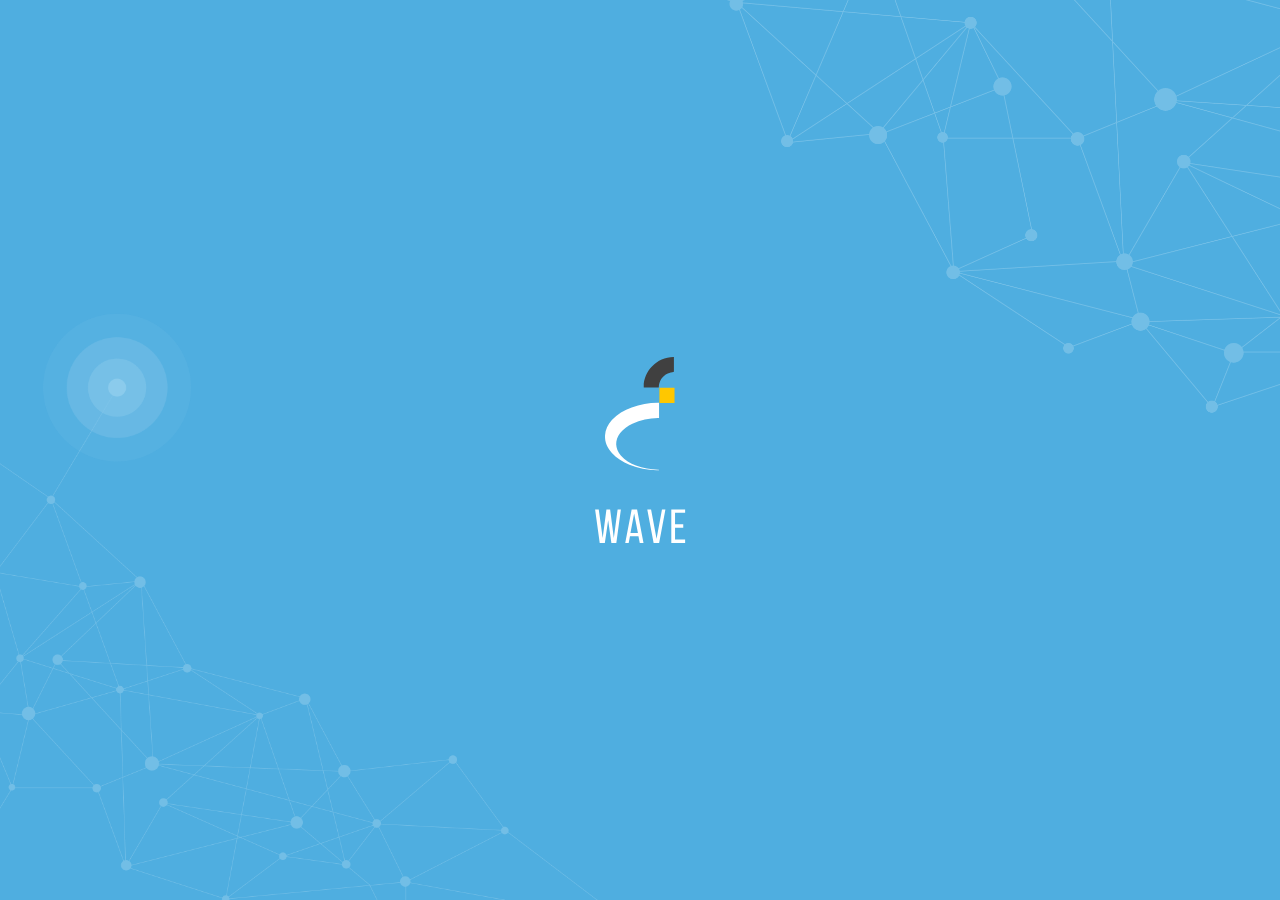
<file: pcApp_index.html>
<!DOCTYPE html>
<html>
    <head>


<!--
    LNT:  To debug using the js console, un-comment the line below
    and go to the following webpage to see the output: 
    http://jsconsole.com/?%3Alisten%20nxty_lnt 
-->

<!--
    <script src="http://jsconsole.com/remote.js?nxty_lnt"></script>
-->

<!--
    <script src="http://jsconsole.com/remote.js?nxty_owen"></script>
-->
        
        <title>Cel-Fi Wave</title>
        
        <meta name="viewport" content="width=device-width, initial-scale=1.0, maximum-scale=1.0, user-scalable=0" />
        
        
        <meta name = "format-detection" content = "telephone=no">
        <meta http-equiv="Content-Type" content="text/html;charset=utf-8" />
        <!-- <link rel="stylesheet" type="text/css" href="css/index.css"/> -->
        <link rel="stylesheet" type="text/css" href="css/common.css"/>
        <link rel="stylesheet" href="css/bootstrap.min.css">


        <script>
            // Set to 
            //   true:  for mobile phone app...
            //   false: for desktop
            var ImRunningOnPhone = false;
        </script>
        
        <!-- <script src="cordova.js"></script>-->
        <!-- <script src="lib/jquery-1.11.3.min.js"></script>-->
        <script src="lib/jquery-2.1.0.min.js"></script>
        <script src="lib/bootstrap.min.js"></script>
        <script src="lib/gauge.js"></script>
        <!-- <script type="text/javascript" src="PushNotification.js"></script>-->


<!--
  Replaced Bluetooth.js, file.js and cloud.js with the equivalent pcApp version
-->

        <!--<script type="text/javascript" src="qrc:///qtwebchannel/qwebchannel.js"></script>-->
        <script type="text/javascript" src="js/qwebchannel.js"></script>
        
        <!--<script src="js/bluetoothle.js"></script>-->
        <script src="js/msg_nxty.js"></script>
        <script src="js/msg_nxty_nb.js"></script>
        <script src="js/tech.js"></script>
        <script src="js/registration.js"></script>
        <script src="js/download.js"></script>
        <script src="js/settings.js"></script>
        <script src="js/msg_axeda.js"></script>
        <!--<script src="js/cloud.js"></script>-->
        <!--<script src="js/file.js"></script>-->
        <!--script src="js/push.js"></script>-->
        <script src="js/arfcn.js"></script>
        <script src="js/gui.js"></script>
        <script src="js/guiData.js"></script>
        <script src="js/operator.js"></script>
        <script src="js/v1_icd.js"></script>
        
        <script src="js/main.js"></script>
        <script type="text/javascript" src="lib/bigSlide.min.js"></script>
        
        <script src="js/pcApp_initpc.js"></script>
        <script src="js/pcApp_file.js"></script>
        <script src="js/pcApp_southbound.js"></script>
        <script src="js/pcApp_cloud.js"></script>

        <script>
            // Wait for the document to be ready before starting...
            $(document).ready(function() {
                document.addEventListener("deviceready", onDeviceReady, false);
                initAppToRunOnPc();
                setTimeout(function() {
                        var e = document.createEvent('Events'); 
                        e.initEvent("deviceready", true, false); 
                        document.dispatchEvent(e);
                }, 70);
            });
        </script>
    </head>
    <body> 
    </body>
</html>
</file>
<file: css/common.css>
*{
    padding: 0 !important;
}

input, select, button{
	outline: 0;
}

.vh100{
	height:100vh;
}

.h100{
	height: 100%;
}

.w100{
	width:100%;
}

.w50{
	width:50%;
}

.w49{
	width:49%;
}

.cb{
	clear:both;
}

.fl {
	float: left;
}

.fr {
	float: right;
}

@font-face {
    font-family: Roboto-Medium;
    src: url("../img/assets/fonts/Roboto-Medium.ttf");
}

@font-face {
    font-family: Roboto-Bold;
    src: url("../img/assets/fonts/Roboto-Bold.ttf");
}

@font-face {
    font-family: Roboto-Italic;
    src: url("../img/assets/fonts/Roboto-Italic.ttf");
}

@font-face {
    font-family: Roboto-Light;
    src: url("../img/assets/fonts/Roboto-Light.ttf");
}

@font-face {
    font-family: Roboto-Regular;
    src: url("../img/assets/fonts/Roboto-Regular.ttf");
}

@font-face {
    font-family: Roboto-Thin;
    src: url("../img/assets/fonts/Roboto-Thin.ttf");
}

#blackOverlay{
	width:100%;
	height:100vh;
	background:rgba(67,73,84,0.50);
	opacity:0.6;
	z-index:1005;
	position:fixed;
	top:0;
}

#logoContainer{
	width:100%;
	height:100%;
	background-image: url('../img/assets/logos/WaveLogoWhite.svg');
    background-repeat: no-repeat;
    background-attachment: fixed;
    background-position: center; 
}

#mainContainer{
	width:100%;
	height:100vh;
	position: relative;	
	overflow-x: hidden;
}

#mainContainer.connectionBG{
	overflow-y: hidden;
}

.headerContainer {
	width: 100%;	
	background: #4faee0;
	position: fixed;
	z-index: 1002;
	/* display: none; */
	box-shadow : 0px 2px 4px 0px rgba(0,0,0,0.2);
	/*top:0px;*/
}

#bodyContainer {	
	padding: 0px 6px 0px 6px !important; 
	position: relative;
	padding-top: 100px !important;
	overflow-y: auto;
	background: #F5F7FA;
	height: 100%;	
}

#bodyContainer.bodyPadding{
	padding-right: 0px !important;
	padding-left: 0px !important;
}

.titlebarWrapper {	
	width: 100%;
	height: 60px;
	padding-top: 15px !important;		
}

.sliderMenuIcn {
	width: 22px;
	height: 22px;
	margin-left: 20px;
	background: url('../img/assets/icons/Hamburger.svg') no-repeat;
	background-size: 100% 100%;
	float: left;
	margin-left: 20px;	
}

.logoImg {
	width: 80px;
	height: 30px;
	background: url('../img/assets/logos/WaveLogoSMWhite.svg') no-repeat;
	background-size: 100% 100%;
	margin: auto;	
}

.faqIcn {
	width: 22px;
	height: 22px;
	background: url('../img/assets/icons/HelpOutline.svg') no-repeat;
	background-size: 100% 100%;
	float: right;
	margin-right: 20px;		
}

#faqPage .expand-less{
	background: url('../img/assets/icons/ExpandLessBlue.svg')0;
	background-size: 125%;
}

#faqPage .expand-more{
	background: url('../img/assets/icons/ExpandMoreBlue.svg')0;
	background-size: 125%;
}

.expand-less{
	background: url('../img/assets/icons/ExpandLess.svg')0;
	background-size: 125%;
}

.expand-more{
	background: url('../img/assets/icons/ExpandMore.svg')0;
	background-size: 125%;
}

.panel-title a.accordion-toggle{
	display: block;
	background: url("../img/assets/icons/ExpandLessBlue.svg") no-repeat center right;
}

.panel-title a.accordion-toggle.collapsed{color: inherit;
	display: block;
	background: url("../img/assets/icons/ExpandMoreBlue.svg") no-repeat center right;
}

/*.panel-heading a:after {
    background: url('../img/assets/icons/ExpandLessBlue.svg') no-repeat !important;
    float: right;
}
 
.panel-heading a.collapsed:after {
    background: url('../img/assets/icons/ExpandMoreBlue.svg') no-repeat !important;
} */


.menuWrapper {
	width: 100%;
	height: 40px;
	text-align: center;	
}

.menuWrapper > div > div{
	font-family: Roboto-Regular;
	color: #96CEEC;
	height: 36px;
	line-height: 36px;
	font-size: 14px;
}

.selectedTab{
	border-bottom: 4px solid #fcbf4c;
}

.selectedTab > div{
	color:#FFFFFF !important;
}

#blackOverlay{
	width:100%;
	height:100vh;
	background:rgba(67,73,84,0.50);
	opacity:0.6;
	z-index:1005;
	position:fixed;
	top:0;
}

.defaultButton, .primaryButton {
	font-face: Roboto-Regular;
	color: #FFFFFF;
	font-size: 16px;
	background: #4FAEE0;
	padding-left: 40px !important;
	padding-right:40px !important;
	height: 40px;
	border-radius: 40px;
	border:none;
	margin-top:20px;
}

.defaultButtonDisabled {
	color: #ABB0B8 !important;
	background: #CCD1D9;
	font-face: Roboto-Regular;
	font-size: 16px;
	padding-left: 40px !important;
	padding-right:40px !important;
	height: 40px;
	border-radius: 40px;
	border:none;
	margin-top:20px;
}

.BtnWBG{
	background: none !important;
	color: #4faee0 !important;
	border: 1px solid #4faee0 !important;
	padding: 0px 20px 0px 20px !important;
}

.defaultButton:hover{
	background: #72BEE6 !important;
	outline: 0;
}

.defaultButton:active{
	background: #72BEE6 !important;
	box-shadow: inset 0px 2px 1px 0px rgba(0,0,0,0.20);
}

.primaryButton{
	background: #FBB034 !important;
}

.primaryButton:hover{
	background: #FCBF4C !important;
}

.primaryButton:active{
	background: #FCBF4C !important;
	box-shadow: inset 0px 2px 1px 0px rgba(0,0,0,0.20);
}

#privacyCheckbox {
    display:none;
}

#privacyCheckbox + label {
    display:inline-block;
    width:100%;
    height:100%;
    background:url('../img/assets/icons/CheckBoxUncheckedGray.svg') no-repeat;
    background-size:100%;
}

#privacyCheckbox:checked + label {
    background:url('../img/assets/icons/CheckBoxCheckedBlue.svg') no-repeat;
    background-size:100%;
}

.searchIconContainer{
	background: url('../img/assets/icons/DeviceSearch.svg') no-repeat;
	background-size: 100%;
	width:50px;
	height:50px;
	z-index:1004;
	display: inline-block;
	position: fixed;
	top: 0;
	bottom: 0;
	left: 0;
	right: 0;
	margin: auto;
}

#appHeader{
	background: #4FAEE0;
	margin:0px !important;
	padding:14px 6px 14px 6px !important;
	height:60px !important;
	width:100%;
	position:fixed;
	top:0;
	z-index:1002;
	border-bottom:0px !important;
}

#appHeaderDashboard{
	background: #4FAEE0;
	margin:0px !important;
	padding:14px 6px 14px 6px !important;
	height:auto !important;
	width:100%;
	position:fixed;
	top:0;
	z-index:1002;
	border-bottom:0px !important;
}

#registrationFormContainer{
	width:100%;
	top:60px;
	position:absolute;
	z-index:1001;
}



#searchMessageBox{
	height:30px;
	position:fixed;
	top:70px;
	font-face: Roboto-Regular;
	color: #FFFFFF;
	font-size: 18px;
}

.pageTitleContainer{
	font-family: Roboto-Medium;
	font-size: 20px;
	color: #434A54;
	padding: 20px 0px 5px 0px !important;	
}

.registerFaq{
	color: #4FAEE0;
	font-family: Roboto-Medium;
	font-size:14px;
	padding-bottom: 20px !important;
}

#registrationFormContainer label{
	color:#656D78;
	font-family: Roboto-Regular;
	font-size: 14px;
	line-height: 22px;
	font-weight: 100;
}

input[type=text], input[type=number], input[type=tel] {
	padding: 0 20px 0 10px !important;
}

#deviceSelectionPanel input[type=radio]{
	visibility: hidden !important;
	width: 2px;
    height: 2px;
}

#deviceSelectionPanel{
	font-size: 22px;
	color: #656D78;
}

#deviceSelectionPanel{
	line-height: 24px !important;
}

.deviceListContainer{
	height:29px !important;
	width:auto;
}

#registrationFormContainer input{
	-webkit-appearance: none;
	-moz-appearance: none;
	appearance: none;
}

#registrationFormContainer input, #registrationFormContainer select{
	color:#434A54;
	font-family: Roboto-Regular;
	font-size: 14px;
	background: #FFFFFF;
	border:1px solid #AAB2BD;
	border-radius:4px;
	height:40px;
	box-shadow: inset 0px 0px 0px 0px;
}

.buttonContainer{
	padding-bottom: 10px !important;
}

.skipButton{
	color:#4FAEE0 !important;
	background: #FFFFFF !important;
	border:none !important;
	padding-right:20px !important;
	padding-left:20px !important;
}

.skipButton:active{
	border: 1px solid transparent !important;
	outline: none !important;
}

.errorContainer{
	display:none;
	color:#EA305D;
}

.regErrorBorder{
	border:1px solid #EA305D !important;
}


/*
=============================================== SLIDER MENU ===============================================
*/

.panelMenu {
	width: 290px;
	height: 100vh;
	background: #72bee6;
	box-shadow: inset -3px 0px 4px 0px rgba(0,0,0,0.40);
	font-family: Roboto-Regular;		
	padding-left: 22px !important; 
	position: fixed;
    left: -290px;
    border-radius:0px !important;
    z-index: 1004;
}

.panelLogoWrapper {
	width: 100%;
	height: 100px;
}

.panelLogo {
	width: 98px;
	height: 40px;
	background: url('../img/assets/logos/WaveLogoSMWhite.svg') no-repeat;
	background-size: 100% 100%;	
	margin-top: 15px !important;
}

.panelMenuList > ul {
	list-style: none;
	position: relative;
}

.panelMenuList ul li{
	height: 42px !important;
}

.panelMenuList ul div {
	float: left;
} 

.panelMenuList ul span {
	color: #ffffff;
	font-size: 18px;	
	line-height: 22px;
	float: left;
	margin-left: 16px !important;
}

.menuIcns {
	width: 22px;
	height: 22px;	
}

#finderIcn {
	background: url('../img/assets/icons/SignalFinder.svg') no-repeat;
	background-size: 100% 100%; 		
}

#aboutIcn {
	background: url('../img/assets/icons/Info.svg') no-repeat;
	background-size: 100% 100%;
}

#feedBackIcn {
	background: url('../img/assets/icons/SendFeedback.svg') no-repeat;
	background-size: 100% 100%;
}

#policyIcn {
	background: url('../img/assets/icons/Lock.svg') no-repeat;
	background-size: 100% 100%;
}

#loginIcn {
	background: url('../img/assets/icons/Person.svg') no-repeat;
	background-size: 100% 100%;
}

#registerIcn {
	background: url('../img/assets/icons/RegisterDevice.svg') no-repeat;
	background-size: 100% 100%;
}

.socialLinkWrapper {
	width: 265px; 
	height: 100px;
	position: absolute;
	bottom: 0;
	padding-left: 10px !important; 
}

.socialLinkTitle {
	color: #ffffff;
	font-size: 12px;
	margin-bottom: 15px;
}

.socialIcns {
	width: 36px;
	height: 36px;
	float: left;
	margin-right: 22px;	
}

#facebookIcn {
	background: url('../img/assets/icons/SocialFaceBook.svg') no-repeat;
	background-size: 100% 100%;
}

#twitterIcn {
	background: url('../img/assets/icons/SocialTwitter.svg') no-repeat;
	background-size: 100% 100%;
}

#linkedinIcn {
	background: url('../img/assets/icons/SocialLinkedin.svg') no-repeat;
	background-size: 100% 100%;
}

#googleIcn {
	background: url('../img/assets/icons/SocialGooglePlus.svg') no-repeat;
	background-size: 100% 100%;
}

/*
=============================================== END OF SLIDER MENU ===============================================
*/


/*
=============================================== ADVANCED MENU PAGE VIEW ==========================================
*/

.advancedIcnContainer {	
	width: 100%;
	height: 50px;
	position: relative;
}

.advancedIcnContainer > div  {
	float: right;
	margin-right: 15px;
	padding-top: 15px !important;
}

.advancedIcnContainer > div > div {
	float: left;
	margin-left: 5px;	
}

#refreshIcn {
	width: 22px;
	height: 22px;
	background: url('../img/assets/icons/Refresh.svg') no-repeat;
	background-size: 100% 100%;
}

#sendIcn {
	width: 22px;
	height: 22px;
	background: url('../img/assets/icons/Send.svg') no-repeat;
	background-size: 100% 100%;
}

.advancedIcnLbl {
	font-family: Roboto-Regular;
	font-size: 14px;
	color: #4faee0;
}

.networkStrength {
	height: 50% !important;
}

a,a:ACTIVE,a:AFTER {
	text-decoration: none !important;
}

.dropDown {
	height: 54px !important;		
}

.drop-green {
	border-left: 4px solid #8BC34A !important;
}

.drop-red {
	border-left: 4px solid #A00027 !important;
}

.drop-purple {
	border-left: 4px solid #9B7CD2 !important;
}

.drop-orange {
	border-left: 4px solid #FCBF4C !important;
}

.drop-yellow {
	border-left: 4px solid #FFC800 !important;
}

.drop-teal {
	border-left: 4px solid #69F0AE !important;
}

.divider {
  position: relative;
  overflow: hidden;
  font-family: Roboto-Regular;
  font-size: 12px;
  color:#AAB2BD;
  padding-bottom: 10px !important;
  margin-top:5px;
}

#advancedDataContainer .divider{
	margin-top:28px !important;
}

#advancedDataContainer .divider:first-child{
	margin-top:5px !important;
}

.divider:after {
  display: inline-block;
  content: "";
  height: 1.2px;
  background: #ececec;
  position: absolute;
  width: 100%;
  top: 50%;
  margin-top: -6px;
  margin-left: 10px;
}

.hr {	
	height: 1px;
  	background: #AAB2BD;
  	opacity: 0.5;
  	margin: 5px 10px 5px 10px;  	
}


.panel-default {
	margin-bottom: 10px !important;	
}

.panel-default>.panel-heading {
    background-color: #ffffff !important;
}

#networkDataContainer {
	width: 100%;
	height: 175px;	
}

.networkStrengthContainer{
	height:100%;	
}

.networkData {	
	height: 175px;
	text-align: center;	
	float: left;
	padding-top: 25px !important;
}


.panel-title div {
	padding: 18px 0px 0px 10px !important;
	font-family: Roboto-Medium !important;
	font-size: 12pt !important;
	color: #434A54 !important;
}

.panel-title span {
	margin-top: -15px;
	paddin: 0px !important;	
	padding-right: 16px !important;
}

.dropDownList div{	
	height: 44px;
	font-size: 14px;	
	line-height: 54px;	
}

.dropDownList > div > div {
	padding-left: 10px !important;
}

.dropDownInnerTitle div {
	font-family: Roboto-Medium;
	color: #aab2bd;
	border-bottom: 1px solid #e0e0e0;	
}

.dropDownListValue div {
	font-family: Roboto-Regular;
	color: #656d78;
}

.panel-body {
	border: none !important;	
}

.networkBar1{
	height:15% !important;
	top: 85%;
}

.networkBar2{
	height:25% !important;
	top:75%;
}

.networkBar3{
	height:35% !important;
	top: 65%;
}

.networkBar4{
	height:45% !important;
	top: 55%;
}

.networkBar5{
	height:55% !important;
	top: 45%;
}

.networkSignalIndiSM{
	width: 6px;
	height:15%;
	margin-left:3px;
	float:left;
	border-radius: 2px;
	position:relative;
}

.signalContainerSM{
	margin:auto;
	height:90%;
	width: 60%;
	bottom: 10px !important;
    position: relative;
}

/*
=============================================== END OF ADVANCED MENU PAGE VIEW ===============================================
*/



/*
=============================================== SETTINGS MENU PAGE VIEW ===============================================
*/

#settingsDataWrapper {	
	margin-top: 10px;	
}

#settingsDataWrapper .panel-default>.panel-heading {
	border: none !important;
}

.settingsTabViewWrapper{
	background: #FFF;
}

.settingsDropIcns {
	width: 25px;
	height: 25px;
	float: left;
	margin-top: -3px;		
}

#settingsDataWrapper .panel-title div {
	text-indent: 10px;
}

#settingsDataContainer.panel-group {
	margin-bottom: 0px !important;
}

#operatorIcn {
	background: url("../img/assets/icons/Operator.svg") no-repeat;
	background-size: 100% 100%;	
}

#deviceIcn {	
	background: url("../img/assets/icons/DeviceSelection.svg") no-repeat;
	background-size: 100% 100%;	
}

#versionIcn {
	background: url("../img/assets/icons/SoftwareDownload.svg") no-repeat;
	background-size: 100% 100%;	
}

#antennaIcn {
	background: url("../img/assets/icons/Antenna.svg") no-repeat;
	background-size: 100% 100%;	
}

#boosterIcn {
	background: url("../img/assets/icons/Boost.svg") no-repeat;
	background-size: 100% 100%;	
}

#operatorVal, #deviceVal {
	padding-left: 10px !important;
}

.operatorList, .deviceList {
	padding: 0 0 15px 10px !important;	
}

.form-control {
	text-align: left;	
}

.form-control .caret {
   margin-top: -1px;   
   float: right;
   margin-right: 16px !important;
   margin-top: 8px;   
}

.operatorListWrapper, .deviceListWrapper {
	box-shadow: 0px 3px 8px 0px rgba(0,0,0,0.26);
	border-radius: 2px;
}

.operatorListWrapper > ul, .deviceListWrapper > ul {
	display: none;	
}

.operatorListWrapper > ul li, .deviceListWrapper > ul li{
	height: 30px;
	padding: 5px 10px 5px 10px !important;
	white-space: nowrap;
    overflow:hidden !important;
    text-overflow: ellipsis;    
}

.selectedListVal {
	color: #4faee0;
}

#devicePetName {
	-webkit-appearance: none;
	-moz-appearance: none;
	appearance: none;
	font-family: Roboto-Regular !important;
	font-size: 14px;
	color: #434a54;
	background: #ffffff;
	border: 1px solid #aab2bd;
	border-radius: 4px !important;
	height: 30px;
	margin: 0 0 10px 10px !important;
	padding-right: 10px !important;
	width:94%;
}

#deviceUpdate, #versionUpdate {
	font-family: Roboto-Regular !important;
	color: #ffffff;
	font-size: 16px;	
	padding: 0 40px 0 40px !important;
	height: 40px;
	border-radius: 40px !important;
	margin-right: 10px;
}

.versionLbl, #devicesFoundLbl, .antennaLbl, .boosterLbl {
	color: #656D78 !important;
	font-family: Roboto-Regular !important;	
	font-size: 14px !important;
	padding: 0px 0 5px 10px !important;
}

.antennaLbl, .boosterLbl {
	float: left;
	/*margin-top: 5px;*/
}

.doneTick {
	width: 30px;
	height: 30px;
	background: url("../img/assets/icons/Done.svg") no-repeat;
	background-size: 100% 100%;	
	float: left;
	margin-left: 10px;
}

.antennaDetailsWrapper {
	height: 100px;
	/*margin-top: 30px;*/	
}

.toggleSwitch {
	width: 170px;
	height: 40px;
	font-face: Roboto-Regular;	
	font-size: 14px;			
	border-radius: 40px;			
	float: right;
	margin: 5px 10px 10px 0 !important;	
}

.toggleSwitch > label {
	width: 78px;
	height: 100%;	
	float: left !important;
	text-align: center;	
	line-height: 40px;		
}

.toggleSwitch input[type=radio], .radioButtonWrapper input[type=radio] {
	visibility: hidden !important;
}


.leftToggle {	
	border-top-left-radius: 40px;
	border-bottom-left-radius: 40px;
}

.rightToggle {
	border-top-right-radius: 40px;
	border-bottom-right-radius: 40px;
}

.on {			
	background: #ffffff;
	color: #656d78;
	border: 1px solid #4FAEE0;	
}

.off {
	background: #4FAEE0;
	color: #ffffff;	
}

.disabledToggle {
	color: #ccd1d9 !important; 	
}

.disabledOn {
	color: #ccd1d9;
	background: #ffffff;
	border: 1px solid #e6e9ed;
}

.disabledOff {
	color: #f5f7fa;
	background: #e6e9ed;	
}

.radioBtnWrapper {
	width: 25px;
	height: 25px;	
}

.radioBtnSelected {	
	background: url("../img/assets/icons/RadioButtonChecked.svg") no-repeat;
	background-size: 100% 100%;	
}

.radioBtnUnSelected {
	background: url("../img/assets/icons/RadioButtonUnchecked.svg") no-repeat;
	background-size: 100% 100%;	
}

#boosterWrapper .radioBtnSelected, #boosterWrapper .radioBtnUnSelected{
	margin-top: 2px !important;
}

.radioBtnSelected.disableRadio {	
	background: url("../img/assets/icons/RadioButtonCheckedDisabled.svg") no-repeat;
	background-size: 100% 100%;	
}

.radioBtnUnSelected.disableRadio {
	background: url("../img/assets/icons/RadioButtonUncheckedDisabled.svg") no-repeat;
	background-size: 100% 100%;	
}

.boosterSelectedTxt.disableLabel, .boosterUnSelectedTxt.disableLabel, .disabledBandTitle{
	color: #E6E9ED !important;
}

.boosterSelectedTxt {
	color:  #4FAEE0;
	text-indent: 16px;	
}

.boosterUnSelectedTxt {
	color:  #434a54;
	text-indent: 16px;	
}

#boosterWrapper .boosterSelectedTxt {
	text-indent: 8px !important;	
}

#boosterWrapper .boosterUnSelectedTxt {
	text-indent: 8px !important;	
}

#deviceSelectionPanel .boosterUnSelectedTxt {
	text-indent: 0px !important;	
}

.radioButtonWrapper {
	font-family: Roboto-Regular !important;
	font-size: 16px !important;
	padding-left: 20px !important;
}

.selectedRadioText {
	
}

.radioBtnText {	
	padding: 1px 0 0 30px !important;
	font-size: 16px;
	font-family: Roboto-Regular !important; 
}

#settingsDataWrapper #collapseFour .hr{
	margin: 0px 0px 40px 0px;
}


#versionUpdate{
	margin:0px !important;
}

.versionLbl{
	margin-top: 10px;
	height: 30px;
}

#deviceDetailsWrapper{
	margin-right:10px;
}

.restoreAntenna{
	margin-bottom: 10px;
	color: #4FAEE0 !important;
	text-align: right;
}

.operatorListWrapper, .deviceListWrapper{
	position: absolute;
    width: 100%;
    background: #fff;
    z-index: 1005;
}

#advancedContentwrapper .panel-default {
    border-color: none !important;
    background: #FFFFFF !important;
    box-shadow: 0px 1px 3px 0px rgba(0,0,0,0.28) !important;
    border-radius: 2px !important;
}

#settingsDataWrapper .panel-default, #advancedContentwrapper .panel-default {
	border: none !important;
	border: 1px solid transparent !important;
    border-color: none !important;
    background: #FFFFFF !important;
    box-shadow: 0px 1px 3px 0px rgba(0,0,0,0.28) !important;
    border-radius: 2px !important;
}

#boosterNamedSavedMsg{
	margin: 28px 15px 0px;
    font-size: 18px;
    font-family: roboto-regular;
    color: #AAB2Bd;
}
/*
==============================================	Tablet view styles ==========================================================
*/

.settingsTabViewWrapper {
	width: 99%;
	box-shadow: 0 1px 3px 0 rgba(0,0,0,0.28);	
	margin-bottom: 20px !important;
	padding: 10px !important;
}

.settingsTabViewWrapper {
	text-indent: 10px;
}

.settingsTabViewWrapper > div > div:nth-child(2) {
	margin-top: 10px !important;
	/*margin-left: -5px;
	text-indent: 0px;*/
}

.settingsTabViewWrapper #devicePetName,
.settingsTabViewWrapper .form-control {
	height: 40px !important;
	border-radius: 4px !important;	
}

.antennaRadioWrapper .radioButtonWrapper div {
	float: left;
}

.settingsTabViewWrapper>div>div{
	font-family: Roboto-Medium;
    font-size: 12pt;
    color: #434A54;
}

#settingsDataWrapper label{
	font-weight: 100 !important;
}
/*
=============================================== END OF SETTINGS MENU PAGE VIEW ===============================================
*/

.dashboardPanel1{
	height:220px;
	padding:15px !important;
	background-color: #F5F7FA !important;
}

.dashboardPanel2{
	background-color: #fff;
	padding:30px !important;
}

.userGreets{
	/*height:55px !important;*/
	font-family: Roboto-Regular;
	color: #656D78;
	font-size: 18px;
	line-height: 24px;
}

#fixIt{
	font-family: Roboto-Regular;
	color: #4FAEE0 !important;
	font-size: 18px;
	line-height: 24px;
	text-align: right;
	/*background: url('../img/assets/icons/ArrowForward.svg') no-repeat;*/
}

#fixItArrow{
	width:16px;
	height:16px;
	background: url('../img/assets/icons/ArrowForwardBlue.svg') no-repeat;
	background-size: 100% 100% !important;
    margin-top: 4px;
}

.good{
	color: #8BC34A;
}

.ok{
	color: #FBB034;
}

.problem{
	color: #E60038;
}

.deviceSerialNumber{
	height:25px;
	font-family: Roboto-Regular;
	color: #656D78;
	font-size: 10px;
	text-align: center;
}

.deviceStatusCtnr{
	text-align: left;
}

.graphicalRep{
	/*width:100%;*/
	width:99%;
	height:80%;
}

.dataTypeTitle{
	width:100%;
	height:20%;
	font-family: Roboto-Regular;
	color: #AAB2BD;
	font-size: 11px;
	vertical-align: middle;
}

#boostGauge{
	width:100%;
	margin-top: 20px;
}

#boosterLevel{
	font-family: Roboto-Light;
	color: #656D78;
	font-size: 36px;
	margin-top: -50px !important
}

#boostGauge canvas{
	background:#F5F3F3;
}

#coverageNamecontainer{
	font-family: Roboto-Light;
	color: #656D78;
	font-size: 36px;
	line-height:48px;
	white-space: nowrap;
	overflow:hidden !important;
	/*overflow: hidden;*/
	display:table;
}

#operatorContainer{
	font-family: Roboto-Light;
	color: #656D78;
	font-size: 36px;
	/*line-height:48px;
	white-space: nowrap;
	overflow:hidden !important;*/
	/*overflow: hidden;*/
	display:table;
}

#operatorContainer > span, #coverageNamecontainer > span{
	width:100%;
	height:100%;
	vertical-align:middle;
	display:table-cell;
}

.networkSignalIndi{
	width: 12px;
	height:15%;
	margin-left:5px;
	float:left;
	border-radius: 2px;
	position:relative;
}

.signalContainer{
	margin:auto;
	height:90%;
	width: 85px;
	
}

#networkSignal1{
	height:15% !important;
	top: 85%;
}

#networkSignal2{
	height:25% !important;
	top:75%;
}

#networkSignal3{
	height:35% !important;
	top: 65%;
}

#networkSignal4{
	height:45% !important;
	top: 55%;
}

#networkSignal5{
	height:55% !important;
	top: 45%;
}

.activeStatus{
	background: #8BC34A;
}

.deactiveStatus{
	background: #F5F3F3;
}

.skipUpdate{
	background: none;
	color: #4FAEE0;
}
/*
=============================================== MODAL PAGE VIEW ===============================================
*/

.modalWrapper {
	width: 100%;	
	height:100vh;
	position: absolute;
	top: 0;
	left: 0;
	bottom: 0;
	display: none;		
	background: #F5F7FA !important;
	z-index: 1007;
	overflow-y: scroll;
}

.modalHeaderWrapper {
	width: 100%;
	height: 60px;
	padding: 10px !important;
	background: #4faee0;
	position: fixed;
	top: 0;
	left: 0;
	z-index: 1002; 
	box-shadow : 0px 2px 4px 0px rgba(0,0,0,0.2); 	
}

#modalTitle {
	text-align: center;
	line-height: 40px !important;
	font-family: Roboto-Medium !important;
	font-size: 20px;
	color: #FFFFFF;		
}

.modalCloseBtn {
	/*width: 22px !important;
	height: 22px !important;*/
	width: 30px !important;
	height: 30px !important;
	background: url('../img/assets/icons/Close.svg') no-repeat;
	background-size: 100% 100%;
	position: absolute;
	right: 10px !important;
	/*top: 19px;*/
	top: 15px;
}

.modalChevronRightIcns {
	width: 22px !important;
	height: 22px !important;
	background: url("../img/assets/icons/ChevronRight.svg") no-repeat;
	background-size: 100% 100%;		
	float: right;
	margin-top: 15px;
}

.settingsDropIcns {
	width: 25px;
	height: 25px;
	float: left;
	margin-top: -3px;		
}

.helpDeviceProIcns {
	width: 60px;
	height: 50px;
	float: left;
}

.modalLeftBtn, .hamburgerBackBtn {
	/*width: 22px !important;
	height: 22px !important;*/
	width: 30px !important;
	height: 30px !important;
	background: url('../img/assets/icons/ChevronBack.svg') no-repeat;
	background-size: 100% 100%;
	position: absolute;
	left: 10px !important;
	/*top: 19px;*/
	top: 15px;
}

.modalBodyWrapper {
	background: #F5F7FA !important;	
	margin-top: 60px;
	overflow-y: auto;	
}

#modalContentWrapper {
	margin: 10px 6px 10px 6px !important;		
	background: #ffffff;	
	box-shadow: 0px 3px 8px 0px rgba(0,0,0,0.26);			
}

.modalContentTitle {
	margin-bottom: 0px !important;
}

.feedbackSendWrappper, .singnalFinderWrappper {
	margin: 10px 6px 10px 6px !important;
	position: relative;
}

.feedbackSendWrappper .label {
	font-family: Roboto-Regular !important;
	font-size: 14px;
	color: #8F959C;
	text-align: left !important;
}

.TermsPolicy .label {
	font-family: Roboto-Regular !important;
	font-size: 14px !important;
	color: #656D78 !important;
	text-align: left !important;	
}

.feedbackSendWrappper textarea {
	width: 100%;
	resize: none;	
	margin: 5px 0 25px 0 !important;
	border-radius: 4px !important;
	outline: none !important;
	padding: 5px !important;
	/* color: #B3BBC4; */
}

.feedbackSendWrappper button {	
	margin: 0 0 10px 20px !important;	
	float: right;
}


/*
=============================================== END OF MODAL PAGE VIEW ===============================================
*/


/*
=============================================== HELP PAGE VIEW ===============================================
*/

.helpDeviceIcns {
	width: 60px;
	height: 50px;
	float: left;
	margin-right: 10px !important;	
}

#deviceGoIcn{
	background: url('../img/assets/helpImages/GO.png') no-repeat;
	background-size: 100%;	
}

#devicePrimeIcn{
	background: url('../img/assets/helpImages/PRIME.png') no-repeat;
	background-size: 100%;
}

#deviceDuoIcn {
	background: url('../img/assets/helpImages/DUO.png') no-repeat;
	background-size: 100%;
}

#deviceProIcn {
	background: url('../img/assets/helpImages/PRO.png') no-repeat;
	background-size: 100%;
}

.pageTitleContainer{
	font-family: Roboto-Medium;
	font-size: 20px;
	color: #434A54;
	padding: 10px 0px 15px 0px !important;
	/*line-height: 50px;*/
}

.modelBodyHeaderTitle{
	font-family: Roboto-Medium;
	font-size: 20px;
	color: #434A54;
	padding: 10px 0px 10px 0px !important;	
}

.modelBodySubHeaderTitle{
	font-family: Roboto-Regular !important;	
	font-size: 16px !important;	
	color: #434A54 !important;	
	padding: 15px 0px 10px 0px !important;	
}

.modelBodyContent{
	font-family: Roboto-Regular !important;	
	font-size: 14px !important;	
	color: #656D78 !important;	
}	

.modalBodyPadding{
	padding: 0px 22px 10px 22px !important;	
}

.modalHelpWrapper, .installGuideWrapper {
	padding: 0px 10px 10px 10px !important;	
}

.modalHelpWrapper > div{
	height:55px !important;	
	border-bottom: 2px solid #E6E9ED !important;
}

.modalHelpWrapper > p{
	border-bottom: 2px solid #E6E9ED !important;
}

.modalContentPadding{
	padding-left: 12px !important;
	padding-right: 12px !important;
}

.faqModalWrapper > div{
	border: none !important;
	height:auto !important;
}

.modalBodyPanelHeaderTitle{
	font-family: Roboto-Regular !important;
	color: #4FAEE0;
	font-size: 18px;
    line-height:55px;
    float: left;	
}

.installGuideWrapper {
	border-bottom: 2px solid #E6E9ED !important;
}

.helpContent {
	font-family: Roboto-Regular !important;
	font-size: 14px !important;
	color: #656D78;
	margin-top:15px;
}

.helpContent ul{
	margin-left: 30px;
}

.errCodeLastP{
	margin-bottom: 50px;
}

.helpHeadLine {
	font-family: Roboto-Medium !important;
	font-size: 16px !important;
	color: #434A54;
}

.installGuideContent {
	/*margin-top: 30px !important;*/
	margin-top: 40px !important;
}

.installGuideContent:FIRST-CHILD{
	margin-top:10px !important;
}

.troubleShootSubTitle {
	color: #434A54;
}

.helpContent > a {
	font-family: Roboto-Regular !important;
	font-size: 16px !important;
	color: #4faee0;
}

.modalFAQPanelContent{
	font-family: Roboto-Regular !important;
	color: #4FAEE0 !important;
	font-size: 18px !important;
	padding-right:12px !important;
}

.faqSpan {
    color:#4FAEE0 !important;
    margin-top: -25px !important;
    margin-right: -20px !important
}

.modelFAQBodyContents{
	font-family: Roboto-Regular !important;	
	font-size: 14px !important;	
	color: #656D78 !important;	
	padding-left:12px !important;
    padding-right: 12px !important;
	padding-top:10px !important;
	padding-top:10px !important;
}

.divLineDivider{
   border-bottom:2px solid #E6E9ED !important;
}

.helpSubTitle{
	color: #B6BCC7;
}

.faqPanelArrow span{
	padding:7px 7px 0px 0px !important;
}

.faqPanelHeader, .faqPanelArrow{
	padding: 0px !important;
}

#faqPage .panel-body{
	padding: 0px 10px 15px 10px !important;
	font-family: Roboto-Regular;
	font-size: 14px;
	color: #656D78;
}

#faqPage .panel{
	border: none !important;
	margin:0px !important;
	border-bottom: 2px solid #E6E9ED !important;
	min-height:55px;
	overflow:scroll;
	background: #F5F7FA !important;
	border-radius: 0px !important;
	-webkit-box-shadow: none;
    box-shadow: none;
}

#faqPage .panel::-webkit-scrollbar{
	display:none;
}

#faqPage .panel:LAST-CHILD{
	border-bottom:none !important;
}

#faqPage span{
	width:22px;
	height:22px;
	padding-right: 22px !important;
}

#faqPage .panel-heading span{
	margin-top: 0px !important;
	vertical-align: middle;
}

#faqPage .panel-title div{
	padding:8px !important;
}

#faqPage .panel-title span{
	padding: 0px !important;
}

#faqPage .panel-title .faQuestion{
	border: green !important;
	color: #4FAEE0 !important;
}

/*
=============================================== END OF HELP PAGE VIEW ===============================================
*/

/*-----------------------------------Error codes help pages starts here----------------------*/

.registerImages_1{
	width: 338px;
	height: 103px;
	background: url('../img/assets/helpImages/Register_1.png') no-repeat;
	background-size: 100% 100%;
    margin-bottom: 10px !important;
	border:1px solid #E6E9ED !important;
}
.registerImages_2{
	width: 338px;
	height: 103px;
	background: url('../img/assets/helpImages/Register_2.png') no-repeat;
	background-size: 100% 100%;
	margin-top: 10px !important;
    margin-bottom: 20px !important;
	border:1px solid #E6E9ED !important;
}
.registerImages_3{
	width: 338px;
	height: 247px;
	background: url('../img/assets/helpImages/Register_3.png') no-repeat;
	background-size: 100% 100%;
    margin-bottom: 20px !important;
	border:1px solid #E6E9ED !important;
}					

.errorCodeEC_DUO_1{
	width: 270px;
	height: 100px;
	background: url('../img/assets/helpImages/EC_DUO_1.png') no-repeat;
	background-size: 100% 100%;
    margin-bottom: 10px !important;
	border:1px solid #E6E9ED !important;
}
.errorCodeEC_DUO_2{
	width: 270px;
	height: 100px;
	background: url('../img/assets/helpImages/EC_DUO_2.png') no-repeat;
	background-size: 100% 100%;
    margin-bottom: 10px !important;
	border:1px solid #E6E9ED !important;
}
.errorCodeEC_DUO_3{
	width: 270px;
	height: 100px;
	background: url('../img/assets/helpImages/EC_DUO_3.png') no-repeat;
	background-size: 100% 100%;
    margin-bottom: 10px !important;
	border:1px solid #E6E9ED !important;
}
.errorCodeEC_DUO_4{
	width: 270px;
	height: 100px;
	background: url('../img/assets/helpImages/EC_DUO_4.png') no-repeat;
	background-size: 100% 100%;
    margin-bottom: 10px !important;
	border:1px solid #E6E9ED !important;
}
.errorCodeEC_DUO_5{
	width: 270px;
	height: 100px;
	background: url('../img/assets/helpImages/EC_DUO_5.png') no-repeat;
	background-size: 100% 100%;
    margin-bottom: 10px !important;
	border:1px solid #E6E9ED !important;
}
.errorCodeEC_DUO_6{
	width: 270px;
	height: 100px;
	background: url('../img/assets/helpImages/EC_DUO_6.png') no-repeat;
	background-size: 100% 100%;
    margin-bottom: 10px !important;
	border:1px solid #E6E9ED !important;
}
.errorCodeEC_DUO_7{
	width: 270px;
	height: 100px;
	background: url('../img/assets/helpImages/EC_DUO_7.png') no-repeat;
	background-size: 100% 100%;
    margin-bottom: 10px !important;
	border:1px solid #E6E9ED !important;
}
.errorCodeEC_DUO_8{
	width: 270px;
	height: 100px;
	background: url('../img/assets/helpImages/EC_DUO_8.png') no-repeat;
	background-size: 100% 100%;
    margin-bottom: 10px !important;
	border:1px solid #E6E9ED !important;
}
.errorCodeEC_DUO_9{
	width: 270px;
	height: 100px;
	background: url('../img/assets/helpImages/EC_DUO_9.png') no-repeat;
	background-size: 100% 100%;
    margin-bottom: 10px !important;
	border:1px solid #E6E9ED !important;
}
.errorCodeEC_DUO_10{
	width: 270px;
	height: 100px;
	background: url('../img/assets/helpImages/EC_DUO_10.png') no-repeat;
	background-size: 100% 100%;
    margin-bottom: 10px !important;
	border:1px solid #E6E9ED !important;
}
.errorCodeEC_DUO_11{
	width: 270px;
	height: 100px;
	background: url('../img/assets/helpImages/EC_DUO_11.png') no-repeat;
	background-size: 100% 100%;
    margin-bottom: 10px !important;
	border:1px solid #E6E9ED !important;
}

.errorCodeEC_PRO_1{
	width: 270px;
	height: 172px;
	background: url('../img/assets/helpImages/EC_PRO_1.png') no-repeat;
	background-size: 100% 100%;
    margin-bottom: 10px !important;
	border:1px solid #E6E9ED !important;
}
.errorCodeEC_PRO_2{
	width: 270px;
	height: 172px;
	background: url('../img/assets/helpImages/EC_PRO_2.png') no-repeat;
	background-size: 100% 100%;
    margin-bottom: 10px !important;
	border:1px solid #E6E9ED !important;
}
.errorCodeEC_PRO_3{
	width: 270px;
	height: 172px;
	background: url('../img/assets/helpImages/EC_PRO_3.png') no-repeat;
	background-size: 100% 100%;
    margin-bottom: 10px !important;
	border:1px solid #E6E9ED !important;
}
.errorCodeEC_PRO_4{
	width: 270px;
	height: 172px;
	background: url('../img/assets/helpImages/EC_PRO_4.png') no-repeat;
	background-size: 100% 100%;
    margin-bottom: 10px !important;
	border:1px solid #E6E9ED !important;
}
.errorCodeEC_PRO_6{
	width: 270px;
	height: 172px;
	background: url('../img/assets/helpImages/EC_PRO_6.png') no-repeat;
	background-size: 100% 100%;
    margin-bottom: 10px !important;
	border:2px solid #E6E9ED !important;
}
.errorCodeEC_PRO_7{
	width: 270px;
	height: 172px;
	background: url('../img/assets/helpImages/EC_PRO_7.png') no-repeat;
	background-size: 100% 100%;
    margin-bottom: 10px !important;
	border:1px solid #E6E9ED !important;
}
.errorCodeEC_PRO_8{
	width: 270px;
	height: 172px;
	background: url('../img/assets/helpImages/EC_PRO_8.png') no-repeat;
	background-size: 100% 100%;
    margin-bottom: 10px !important;
	border:1px solid #E6E9ED !important;
}
.errorCodeEC_PRO_9{
	width: 270px;
	height: 172px;
	background: url('../img/assets/helpImages/EC_PRO_9.png') no-repeat;
	background-size: 100% 100%;
    margin-bottom: 10px !important;
	border:1px solid #E6E9ED !important;
}
.errorCodeEC_PRO_10{
	width: 270px;
	height: 172px;
	background: url('../img/assets/helpImages/EC_PRO_10.png') no-repeat;
	background-size: 100% 100%;
    margin-bottom: 10px !important;
	border:2px solid #E6E9ED !important;
}

.errorCodeModal, .registrationInfoModal{
	padding:5px 22px 0px 22px !important;
}

.errorCodeModal h1{
	font-family: Roboto-Regular;
	font-size: 16px;
	color: #656D78;
	margin-bottom: 10px !important;
}

 .registrationInfoModal h1{
	font-family: Roboto-Regular;
	font-size: 20px;
	color: #434A54;
	margin-bottom: 10px !important;
}

.HeaderTitle_OR{
	font-family: Roboto-Regular !important;	
	font-size: 14px !important;	
	color: #656D78 !important;	
    text-align: center !important;	
    width: 338px;
}

.registrationInfoModal{
	margin-bottom: 50px;
}

.registrationInfoModal .defaultButton{
	background-color: transparent !important;
	border: 1px solid #4FAEE0 !important;
	color: #4FAEE0;
	padding-left: 25px !important;
	padding-right: 25px !important;
}

#contactOperatorModal{
	padding: 20px !important;
	color: #656D78;
	font-family: Roboto-Regular;
	font-size: 14px;
}

.contactUsTop{
	font-family: Roboto-Medium;
	font-size: 16px;
}

.contactUsSendEmail, .contactLocationDetails, .contactAddr{
	margin-top: 10px !important;
}

.contactLocationDetails{
	margin-top: 20px !important;
}

.ContactLocationHeader{
	font-size: 20px;
	color: #434A54;
}

.location2{
	margin-top: 25px !important;
}

.contactUsSpace{
	margin-top: 7px !important;
}

.supportLink{
	color: #4FAEE0;
}

.contactEvenmore{
	margin-top: 30px !important;
}
/*-----------------------------------------Error codes help page ends here------------------------------*/

/*
=============================================== SIGNAL FINDER PAGE VIEW ===============================================
*/



#signalFinderText {
	font-size: 16px;
	color: #8F959C;
	text-align: left;
}

#signalStrengthWrapper {
	border: 1px solid red;
	width: 60%;
	margin: auto;	
	margin-top: 20px;	
}

#signalStrengthBtnWrapper {		
	width: 100%;
	height: 40px;	
	margin-top: 50px;	
}

.signalLeftBtnContainer,  
.signalLeftBtnContainer div {
	float: left;
}

.signalRightBtnContainer, 
.signalRightBtnContainer div {
	float: right;
}

#signalStrengthBtnWrapper > div div {		
	margin-left: 10px;	
}

#signalResetBtn {
	width: 25px;
	height: 25px;
	background: url('../img/assets/icons/Refresh.svg') no-repeat;
	background-size: 100% 100%;
}

#installGuideBtn {
	width: 25px;
	height: 25px;
	background: url('../img/assets/icons/HelpOutlineBlue.svg') no-repeat;
	background-size: 100% 100%;
}

.signalBtnText {
	color: #4faee0;
	font-size: 14px;
	margin-top: 2px;
}


/*
=============================================== END OF SIGNAL FINDER PAGE VIEW ===============================================
*/

/*Media Query css*/
@media (min-width:300px){
	.connectionBG{
		background: url('../img/assets/images/backgroundImages/Connections1.png') bottom left no-repeat fixed;
	    background-size:100%;
	    background-color: #4FAEE0;
	}
	
	.commonPopup{
		display: inline-block;
	    position: fixed;
	    top: 0;
	    bottom: 0;
	    left: 0;
	    right: 0;
	    width: 90%;
	    min-height: 100px;
	    max-height:220px;
	    margin: auto;
	    border-radius: 5px;
		padding: 5% 5% 2% 5% !important;
	    background-color: #F5F7FA;
	    z-index: 1006;
	}
	
	.progressPopup{
		display: inline-block;
	    position: fixed;
	    top: 0;
	    bottom: 0;
	    left: 0;
	    right: 0;
	    width: 90%;
	    height: 170px;
	    margin: auto;
	    border-radius: 5px;
		padding: 15px !important;
	    background-color: #F5F7FA;
	    z-index: 1006;
	}
	
	#progressBottomTextA{
	position: relative;
	margin-top:-12px;
	width:100%;
	}
	
	#progressInfo{
		width: 100%;
		height: 30px;
		white-space: nowrap;
	    overflow:hidden !important;
	    text-overflow: ellipsis;
		margin-top:5px;
	}
	
	#progressBarContainer{
		width: 100%;
		height:55px;
		overflow:hidden;
	}
	
	#progressBarOverlay{
		width:100%;
		height:22px;
		overflow: hidden;
		margin-top:10px;
		background: #E6E9ED;
		border-radius: 6px;
		z-index: 1005;
		position: relative;
	}
	
	#progressBarBG{
		width:0%;
		height:22px;
		overflow: hidden;
		margin-top:-22px;
		background: #4FAEE0;
		border-radius: 6px;
		z-index: 1006;
		position: relative;
	}
	
	#progressBarText{
		width:100%;
		height:22px;
		overflow: hidden;
		margin-top:-22px;
		background: transparent;
		border-radius: 6px;
		z-index: 1007;
		position: relative;
	}
	
	.privacyPolicy{
		max-height:270px !important;
	}
	
	.deviceSelectionPopup{
		max-height:270px !important;
	}
	
	.deviceSelectionPopup #popupBody{
		height: 140px !important;
	}
	
	#deviceSelectionPanel{
		margin-top: 20px;
	}
	
	#popupHeader, #progressHeader{
		width:100%;
		/*height:30px;*/
		font-family: Roboto-Medium;
		font-size: 20px;
		/*white-space: nowrap;
	    overflow:hidden !important;
	    text-overflow: ellipsis;*/
	}
	
	#popupBody{
		width:100%;
		min-height: 85px;
		max-height:140px;
		margin-top: 5px;
		line-height: 22px;
		font-family: Roboto-Regular;
		font-size: 14px;
		color: #656D78;
		overflow: auto !important;
	}
	
	.popupWithCloseBtn{
		display: inline-block;
	    position: fixed;
	    top: 0;
	    bottom: 0;
	    left: 0;
	    right: 0;
	    width: 90%;
	    min-height: 100px;
	    max-height:300px;
	    margin: auto;
	    border-radius: 5px;
		padding: 5% 5% 2% 5% !important;
	    background-color: #F5F7FA;
	    z-index: 1006;
	}
	
	#popup3Header{
		width:100%;
		height:30px;
		font-family: Roboto-Medium;
		font-size: 20px;
		white-space: nowrap;
	    overflow:hidden !important;
	    text-overflow: ellipsis;
	}
	
	#popup3Body{
		width:100%;
		min-height: 85px;
		max-height:220px;
		margin-top: 5px;
		line-height: 22px;
		font-family: Roboto-Regular;
		font-size: 14px;
		color: #656D78;
		overflow: auto !important;
	}
	
	.closePopupTitle{
		width:90% !important;
	}
	
	.closePopupBtn{
		width:10% !important;
		height:100% !important;
		background: url('../img/assets/icons/CloseDark.svg') no-repeat;
		background-size: 100%;
	}
	
	/*.addBodyScroller{
		overflow: visible !important;
		overflow-y: auto !important;
	}*/
	
	#popupFooter{
		width:100%;
		height:80px;
	}
	
	#popupFooter > div{
		float:left;
	}
	
	.promptPopup{
		display: inline-block;
	    position: fixed;
	    top: 0;
	    bottom: 0;
	    left: 0;
	    right: 0;
	    width: 80%;
	    min-height: 60px;
	    opacity:0.9;
	    max-height:145px;
	    margin: auto;
	    border-radius: 10px;
		background-color: #F5F7FA;
	    z-index: 1006;
	}
	
	#promptBody{
		width:100%;
		min-height: 90px;
		margin-top: 5px;
		line-height: 22px;
		padding: 10px !important;
		font-family: Roboto-Medium;
		font-size: 20px;
		color: #000;
		text-align: center;
		overflow: hidden;
	}
	
	#promptFooter{
		width:100%;
		height: 50px;
		border-top:1px solid rgba(0, 0, 0, 0.3);
	}
	
	#promptFooter div{
		font-family: Roboto-Medium;
		font-size: 20px;
		color: #4FAEE0;
		text-align: center;
		float:left;
	}
	
	#promptFooter > div > div{
		padding-top:10px !important;
	}
	
	
	.errorIcon{
		width:20px;
		height:20px;
		margin-top:4px;
		margin-right: 10px;
		background: url('../img/assets/icons/WarningRed.svg') no-repeat;
		background-size: 100%;
		float:left;
	}
	
	.errTitleContainer{
		float: left;
	}
	
	.errorHeader{
		color: #E60038 !important;	
	}
	
	.privacyAcceptanceTextContainer{
		float:right;
		width:80%;
	}
	
	.privacyCheckboxContainer{
		float:left;
		width:25px;
		height:25px;
	}
	
	.privacyAcceptanceContainer{
		margin-top:20px;
	}
	
	#popupHeader{
		color:#434A54;
	}
	
	#popupBody{
		color:#656D78;
	}
	#searchBoxContainer{
		width:500px;
		height:800px;
		overflow-y: hidden;
	}
	#phoneNumber{
		width:75%;
	}
	
	#zipcode{
		width:45%;
	}
	
	#registrationFormContainer .col-sm-12, #registrationFormContainer .col-sm-6{
		margin:0px !important;
		padding:0px !important;
	}	
	
	.container{
		padding-left:22px !important;
		padding-right:22px !important;
	}
	
	#promptFooter > #buttonDiv1{
		border-right: 1px solid rgba(0,0,0,0.3);
	}
	
	#skipUpgrade{
		font-family: Roboto-Regular;
		font-size: 16px;
		color: #4FAEE0;
		text-align: center;
		margin-top: 30px;
	}
	
	#deviceTypeBG{
		height:140px;
	}
	
	.deviceDUO{
		background: URL('../img/assets/helpImages/DUO.png');
		background-repeat: no-repeat;
	    background-position: center; 
		background-size: auto 130%;
	}
	
	.devicePRO{
		background: URL('../img/assets/helpImages/PRO.png');
		background-repeat: no-repeat;
	    background-position: center; 
		background-size: auto 130%;
	}
	
	.deviceGO{
		background: URL('../img/assets/helpImages/GO.png');
		background-repeat: no-repeat;
	    background-position: center; 
		background-size: auto 130%;
	}
	
	.devicePRIME{
		background: URL('../img/assets/helpImages/PRIME.png');
		background-repeat: no-repeat;
	    background-position: center; 
		background-size: auto 130%;
	}	
	
	.deviceSerialNumber{
		/*bottom:20px;*/
		text-align: center;
	}
	
	.dashboardContent{
		border-right:1px solid #F5F7FA;
		border-bottom: 1px solid #F5F7FA;
	}
	
	.dashboardContent:nth-child(2), .dashboardContent:nth-child(4){
		border-right:none;
	}
	
	.dashboardContent:nth-child(3), .dashboardContent:nth-child(4){
		border-bottom:none;
	}
	
	.dashboardPanel2{
		height:350px;
	}
	
	.dashboardContent{
		height:145px;
		text-align: center;
	}
	
	#boosterLevel{
		margin-top: -35px !important
	}
	
	.trblShtBtn{
		background: url('../img/assets/icons/HelpOutlineBlue.svg') no-repeat left !important;
		color: #4FAEE0;
		padding-left: 25px !important;
    	padding-right: 15px !important;
		margin-right: 20px;
	}
	
	.sgnlFndrBtn{
		background: url('../img/assets/icons/SignalFinderBlue.svg') no-repeat left !important;
		color: #4FAEE0;
		padding-left: 25px !important;
    	padding-right: 15px !important;
		margin-right: 20px;
	}
	
	.sgnlFndrBtn {
		padding-left: 28px !important;
		padding-right: 20px !important;
	}
	
	.noSignalError > .defaultButton:first-child{
		padding-left: 30px !important;
		padding-right: 30px !important;
	}
	
	.nodeviceFooter > .defaultButton:first-child{
		padding-left: 20px !important;
		padding-right: 20px !important;
	} 
	
	.spinnerDialog{
		display: inline-block;
	    position: fixed;
	    top: 0;
	    bottom: 0;
	    left: 0;
	    right: 0;
	    width: 200px;
	    height: 60px;
	    margin: auto;
	    border-radius: 5px;
		padding: 5px !important;
	    background-color: #F5F7FA;
	    z-index: 1006;
	    box-shadow: inset -2px -2px 1px 0px rgba(0,0,0,0.20);
	}
	
	.selectBoosterDevice{
		display:inline;
	}
	
	.deviceBlinkerContainer{
		width: 22px;
		height: 22px;
	}
	
	.indicatorOn{
		background: URL('../img/assets/icons/blinkerOn.png') no-repeat;
		background-size: 100%;
	}
	
	.indicatorOff{
		background: URL('../img/assets/icons/blinkerOff.png') no-repeat;
		background-size: 100%;
	}
	
	#deviceSelectionPanel label {
	    margin-bottom: 5px;
	    font-weight: 100 !important;
	}
	
	.errorStatusLine{
		width:20px;
		height:20px;
		margin-top:4px;
		background: url('../img/assets/icons/WarningRed.svg') bottom left no-repeat fixed;
		/*background-size: 100%;*/
	}
	
	#userDeviceStatusLine img{
		margin-bottom: 3px;
	}
	
	.boosterLbl{
		margin-bottom:10px;
	}
}

@media (min-width:600px){
	.dashboardPanel2 {
	    height: 470px;
	}
	
	.dashboardContent {
	    height: 222px;
	}
}

@media (min-width:700px){
	#bodyContainer {
		padding: 100px 22px 0px !important;
	}
	
	.connectionBG{
		background: url('../img/assets/images/backgroundImages/Connections1.png') bottom left no-repeat fixed, url('../img/assets/images/backgroundImages/Connections2.png') top right no-repeat fixed;
	    background-size: 50%;
	    background-color: #4FAEE0;
	}
	
	.promptPopup{
		width:36%;
	}
	
	#registrationFormContainer input, #registrationFormContainer select{
		width:90%;
	}
	
	.container{
		padding-left:50px !important;
		padding-right:50px !important;
	}
	
	#phoneNumber, .skipButton{
		width:50% !important;
	}
	
	#zipcode{
		width:30% !important;
	}
	
	.buttonContainer{
		padding-right:10% !important;
	}
	
	#showhide{
    display:block;
    }
    
	#popupHeader{
		font-size: 22px;
	}
	
	#popupBody{
		font-size: 16px;
		min-height: 75px;
		margin-top: 10px;
	}
	
	#searchBoxContainer{
		width:500px;
		height:500px;
		display: inline-block;
		position: fixed;
		top: 0;
		bottom: 0;
		left: 0;
		right: 0;
		margin: auto;
	}
    
    .panelMenuList ul li{
		height: 48px !important;
	}
	
	.firstGroup {
		float: left;
		padding-right: 5px !important;
	}
	 .secondGroup  {
	 	float: right;
	 	padding-left: 5px !important;
	 }
	
		.deviceDUO{
		background: URL('../img/assets/helpImages/DUO.png');
		background-repeat: no-repeat;
	    background-position: center; 
		background-size: auto 130%;
	}
	
	.devicePRO{
		background: URL('../img/assets/helpImages/PRO.png');
		background-repeat: no-repeat;
	    background-position: center; 
		background-size: auto 130%;
	}
	
	.deviceGO{
		background: URL('../img/assets/helpImages/GO.png');
		background-repeat: no-repeat;
	    background-position: center; 
		background-size: auto 130%;
	}
	
	.devicePRIME{
		background: URL('../img/assets/helpImages/PRIME.png');
		background-repeat: no-repeat;
	    background-position: center; 
		background-size: auto 130%;
	}	

	
	.deviceSerialNumber{
		font-size: 10pt !important;
	}
	
	.signalContainerSM{
		width: 39% !important;
	}
	
	.group1 > div, .group3 > div {
		padding: 0 5px 0 5px !important;
	}
	
	/* .group3 > div {
		padding: 0 5px 0 5px !important;
	} */
	
	#settingsDataWrapper .hr{
		margin: 0px 0px 40px 0px;
	}
	
	.radioBandDetails1, .radioBandDetails2, .radioBandDetails3, .radioBandDetails4{
		width: 49.5% !important;
	}
	
	.radioBandDetails1, .radioBandDetails3{
		float:left !important;
	}
	
	.radioBandDetails2, .radioBandDetails4{
		float:right !important;
	}
	
	.panel-group .panel+.panel{
		margin-top: 0px !important;
	}
	
	.signalContainer {
		height: 85%;
	}
	
	.closePopupBtn {
	    background-size: 100% 100%;
	}
	
	.popupWithCloseBtn{
		width: 40%;
		padding: 2% 1% 1% 2% !important;
	}
}

@media (min-width:700px) and (orientation:portrait) {
	.dashboardContent{
		border-right:1px solid #F5F7FA !important;
		border-bottom: none;
	}
	
	.dashboardContent:nth-child(4){
		border-right:none !important;
	}
	
	.dashboardPanel2{
		height:350px;
	}
	
	.dashboardContent{
		height:200px;
		text-align: center;
	}
	
	.signalContainerSM {
	    width: 50% !important;
	}
	
	.privacyPolicy{
		max-height:280px !important;
	}
	
	.deviceSelectionPopup{
		max-height:280px !important;
	}
	
	.commonPopup{
		width:50%;
		margin-left: 25%;
		max-height:225px;
		z-index:1006;
		padding: 1.5% 2% 0.5% 2% !important;
	}
	
	#boostGauge {
		margin-top: 30px;
	}
	
	#boosterLevel {
		margin-top: -30px !important;
	}
	
	.progressPopup{
		width: 60%;
	    height: 200px;
	    border-radius: 8px;
		padding: 20px !important;
	}
	#progressBottomTextA{
	position: relative;
	margin-top:-8px;
	width:100%;
	}
	#progressHeader{
		height:30px;
		font-size: 22px;
	}
	
	#progressInfo{
		height: 30px;
		margin-top:5px;
		font-size: 16px;
	}
	
	#progressBarContainer{
		height:55px;
		overflow:hidden;
		margin-top: 10px;
	}
	
	#progressBarOverlay{
		height:22px;
		margin-top:10px;
		border-radius: 6px;
	}
	
	#progressBarBG{
		height:22px;
		margin-top:-22px;
		border-radius: 6px;
	}
	
	#progressBarText{
		height:22px;
		margin-top:-22px;
		border-radius: 6px;
	}
}

@media (min-width:700px) and (orientation:landscape) {
	.dashboardContent{
		border-right:1px solid #F5F7FA !important;
		border-bottom:none !important;
	}
	
	.dashboardContent:nth-child(4){
		border-right:none !important;
	}
	
	.dashboardPanel2{
		height:350px;
	}
	
	.dashboardContent{
		height:200px;
		text-align: center;
	}
	
	#boosterLevel{
		margin-top: -60px !important
	}
	
	.privacyPolicy{
		max-height:275px !important;
	}
	
	.commonPopup{
		width:36%;
		margin-left: 32%;
		max-height:225px;
		z-index:1006;
		padding: 1.5% 2% 0.5% 2% !important;
	}
	
	#boostGauge {
		margin-top: 0px;
	}
	
	.progressPopup{
		width: 40%;
	    height: 190px;
	    border-radius: 8px;
		padding: 20px !important;
	}
	#progressBottomTextA{
	position: relative;
	margin-top:-12px;;
	width:100%;
	}
	#progressHeader{
		height:30px;
		font-size: 22px;
	}
	
	#progressInfo{
		height: 30px;
		margin-top:5px;
		font-size: 16px;
	}
	
	#progressBarContainer{
		height:55px;
		overflow:hidden;
		margin-top: 10px;
	}
	
	#progressBarOverlay{
		height:22px;
		margin-top:10px;
		border-radius: 6px;
	}
	
	#progressBarBG{
		height:22px;
		margin-top:-22px;
		border-radius: 6px;
	}
	
	#progressBarText{
		height:22px;
		margin-top:-22px;
		border-radius: 6px;
	}
	
	.deviceSelectionPopup {
	  max-height: 280px !important;
	}
}


/*-------------------------------Stylesheet for splinner loader Starts here---------------------------------------*/

#spinnerImgContainer{
	width:22px;
	height:22px;
	margin-top: 14px;
	margin-left: 10px;
}

.spinnerTextContainer{
	width: 150px;
	margin-left: 8px;
	height:50px;
	text-align: center;
	line-height: 50px;
}

.spinnerTextContainer span {
	display: inline-block;
	vertical-align: middle;
	line-height: normal;      
}

@-moz-keyframes waitLoader {
  0% {
    -moz-transform: rotate(0deg);
    transform: rotate(0deg);
  }
  100% {
    -moz-transform: rotate(360deg);
    transform: rotate(360deg);
  }
}
@-webkit-keyframes waitLoader {
  0% {
    -webkit-transform: rotate(0deg);
    transform: rotate(0deg);
  }
  100% {
    -webkit-transform: rotate(360deg);
    transform: rotate(360deg);
  }
}
@keyframes waitLoader {
  0% {
    -moz-transform: rotate(0deg);
    -ms-transform: rotate(0deg);
    -webkit-transform: rotate(0deg);
    transform: rotate(0deg);
  }
  100% {
    -moz-transform: rotate(360deg);
    -ms-transform: rotate(360deg);
    -webkit-transform: rotate(360deg);
    transform: rotate(360deg);
  }
}
/* :not(:required) hides this rule from IE9 and below */
.waitLoader:not(:required) {
  -moz-animation: waitLoader 1250ms infinite linear;
  -webkit-animation: waitLoader 1250ms infinite linear;
  animation: waitLoader 1250ms infinite linear;
  border: 2px solid #4FAEE0;
  border-right-color: transparent;
  border-radius: 16px;
  box-sizing: border-box;
  display: inline-block;
  position: relative;
  overflow: hidden;
  text-indent: -9999px;
  width: 100%;
  height: 100%;
}

/*-------------------------------Stylesheet for splinner loader Ends here---------------------------------------*/

/*---------------------------Starting of Hamburger Help about screen---------------------------*/
.aboutFooterContainer{
	width:100%;
	height:60px;
	position: fixed;
	bottom:0;
	text-align: center;
	font-family: Roboto-Regular;
	font-size: 14px;
	color: #656D78;
}

.aboutLogoVersionContainer{
	width:91px;
	height: 220px;
	position: fixed;
	top:0;
	bottom:0;
	right:0;
	left:0;
	margin:auto;
}

.aboutLogoContainer{
	width:100%;
	height:186px;
	background: URL('../img/assets/logos/WaveLogoDark.svg') no-repeat;
}

.aboutVersionContainer{
	width:100%;
	hieght: 20px !important;
	margin-top: 10px;
	font-family: Roboto-Regular;
	font-size: 12px;
	color: #656D78;
}

.privacyPolicyContainer{
	width: 100%;
	height:100%;
	padding:0px 22px 0px 22px !important;
}

.modalRightBtnContainer{
	width: 50px !important;
	height: 22px !important;
	position: absolute;
	right: 10px !important;
	top: 19px;
	font-family: Roboto-Medium !important;
    font-size: 16px;
    color: #FFFFFF;
}

.feedBackComposer{
	padding:10px !important;
}

.emailToContainer, .emailCCContainer, .emailSubContainer{
	width:100%;
	height:40px;
	border-bottom: 1px solid #EBEEF1;
}

.emailToContainer, .emailCCContainer, .emailSubContainer, .emailBodyContainer{
	font-family: Roboto-Regular;
	font-size: 14px;
	color: #434A54;
	padding:10px 10px 0px 10px !important;
}

.emailTo{
	color: #4FAEE0;
}

.emailSubject{
	color: #000;
}

.emailComposeBody{
	width:100%;
	border:none;
	background: transparent;
	outline: none;
}

/*---------------------------End of Hamburger Help about screen---------------------------*/

#searchMessageBox, #commonPopup, #popupWithCloseBtn, #spinnerDialog{
	-webkit-touch-callout: none;
    -webkit-user-select: none;
    -khtml-user-select: none;
    -moz-user-select: none;
    -ms-user-select: none;
    user-select: none;
}
</file>
<file: css/index.css>
/*
 * Licensed to the Apache Software Foundation (ASF) under one
 * or more contributor license agreements.  See the NOTICE file
 * distributed with this work for additional information
 * regarding copyright ownership.  The ASF licenses this file
 * to you under the Apache License, Version 2.0 (the
 * "License"); you may not use this file except in compliance
 * with the License.  You may obtain a copy of the License at
 *
 * http://www.apache.org/licenses/LICENSE-2.0
 *
 * Unless required by applicable law or agreed to in writing,
 * software distributed under the License is distributed on an
 * "AS IS" BASIS, WITHOUT WARRANTIES OR CONDITIONS OF ANY
 * KIND, either express or implied.  See the License for the
 * specific language governing permissions and limitations
 * under the License.
 */
 
 
* {
    -webkit-tap-highlight-color: rgba(0,0,0,0); /* make transparent link selection, adjust last value opacity 0 to 1.0 */
}


/* Fix for android background issue.  See https://code.google.com/p/android/issues/detail?id=3301 */
/*  Removed 10/26/14.  Was causing a vertical bar on the right.  
html, body {
    height: 100%;
}

html {
    overflow-y: hidden;
}
body {
    overflow-y: scroll;
}
*/
/* End of fix for android background issue. */


/* Added from fix above to get any image to display on Android. */
html, body {
    height: 100%;
}



body {
    -webkit-touch-callout: none;                /* prevent callout to copy image, etc when tap to hold */
    -webkit-text-size-adjust: none;             /* prevent webkit from resizing text to fit */
    -webkit-user-select: none;                  /* prevent copy paste, to allow, change 'none' to 'text' */
 
   
    background: white url('../img/hbackground.png') no-repeat fixed center bottom;    
    
    font-family:'HelveticaNeue-Light', 'HelveticaNeue', Helvetica, Arial, sans-serif;
    font-size:12px;
    height:100%;
    margin:0px;
    padding:0px;
/*    text-transform:uppercase;  */
    width:100%;
    
    /* Use the technique in CSS3 to use a high resolution image and let it be scaled down.  */
    -webkit-background-size: cover;
    -moz-background-size: cover;
    -o-background-size: cover;
    background-size: cover;    
    
}

 









/* Elements...................... */
h1 {
    font-size:24px;
    font-weight:normal;
    margin:0px;
    overflow:visible;
    padding:0px;
    text-align:center;
}


//table, td, th { border: 1px solid black;}
table {width: 95%; border-collapse: collapse; border: 3px solid black; font-size:17px;}
th {background-color:#fbb034; color:white; text-align: center;}
td {background-color:#56A0D3; text-align: center; opacity: 0.85; border: 1px solid black; }
//th {background-color:gray; color:white; text-align: center;}
//td {background-color:white; text-align: center; opacity: 0.75; border: 1px solid black; }


/* Class................ */
.event {
    border-radius:4px;
    -webkit-border-radius:4px;
    color:#FFFFFF;
    font-size:12px;
    margin:0px 30px;
    padding:2px 0px;
}



.event.listening {
    background-color:#333333;
    display:block;
}

.event.received {
    background-color:#4B946A;
    display:none;
}

@keyframes fade {
    from { opacity: 1.0; }
    50% { opacity: 0.4; }
    to { opacity: 1.0; }
}
 
@-webkit-keyframes fade {
    from { opacity: 1.0; }
    50% { opacity: 0.4; }
    to { opacity: 1.0; }
}
 
.blink {
    animation:fade 3000ms infinite;
    -webkit-animation:fade 3000ms infinite;
}


.mybutton {
    background-color: Transparent;
    border-color: Transparent;
//    margin-left: auto;
//    margin-right: auto;
//    width: 100%;
    display: table;
    margin: 0 auto;
    opacity: 0.75;

}

.myLeftArrow {
    position: fixed;
    bottom: 5px;
    left: 5px;
    background-color: Transparent;
    border-color: Transparent;
//    float: left;
    opacity: 0.50;
}

.myRightArrow {
    position: fixed;
    bottom: 5px;
    right: 5px;
    background-color: Transparent;
    border-color: Transparent;
//    float: right;
    opacity: 0.50;
}

.head_top {
    position: fixed;
    top: 0px;
    left: 0px;
}

.bt_icon {
    background-color: Transparent;
    border-color: Transparent;
    position: fixed;
    top: 5px;
//    top: 0px;
    right: 0px;
}

.reg_icon {
    background-color: Transparent;
    border-color: Transparent;
    position: fixed;
    top: 5px;
//    top: 0px;
    right: 45px;
}

.unii_icon {
    background-color: Transparent;
    border-color: Transparent;
    position: fixed;
    top: 5px;
    left: 45px;
}


.back_icon {
    background-color: Transparent;
    border-color: Transparent;
    position: fixed;
    top: 5px;
    left: 0px;
    opacity: 0.50;
}



    
p.status_line {
    position: fixed;
    bottom: 0px;
    left: 10px;
    font-size:18px;
}


.myCkBox {
    width: 65%; 
    height: 65%;
}



/* User input on registration page... */
div.userInputContainer {
    margin-left: auto;
    margin-right: auto;
//    margin-top: 12%;
    width: 95%;
//    height: 50%;
    border: solid black thin;
    background-color: #56A0D3;
}

fieldset {
    border: none;
    margin: 0 0 0 -10px;
    padding 0;
}

legend {
    font-size:  18px;
    background-color:   #fbb034;
    color:  white;
    width: 100%;
    padding: 5px;
}

.userInputContainer label{
    font-size:  15px;
    display: inline-block;
    float: left;
    clear: left;
    width: 40%;
    text-align: right;
}

.userInputContainer input {
    font-size:  18px;
    display: inline-block;
    float: left;
    width: 50%;
}

/* User input on settings page......*/

/*
jdo: Could have used this for the <td> but then the width and height for myRdBtn would not work.
     So I had to use the padding on the first <td> only. 
.settingsSelectContainer td {
    padding: 20px;
}
*/

.myRdBtn {
    width: 65%; 
    height: 65%;
}


/* IDs.............................. */
#parent {display: table;}

#child {
    display: table-cell;
    vertical-align: middle;
}

#dbg_window_id {

    position: fixed;
    bottom: 0px;
    left: 15px;
    font-size:15px;
    background-color: #56A0D3;
}




/* Progress bar stuff...*/
.html5-progress-bar {
    width: 90%;
    margin: 5% auto 0;
    padding: 15px 15px;
    border-radius: 3px;
    background-color: #E6E6E6;
    box-shadow:  0px 1px 2px 0px rgba(0, 0, 0, .2);
    font-size:18px
}

.html5-progress-bar progress {
    background-color: #BDBDBD;
    border: 0;
    width: 80%;
    height: 18px;
    border-radius: 9px;
}
.html5-progress-bar progress::-webkit-progress-bar {
    background-color: #BDBDBD;
    border-radius: 9px;
}
.html5-progress-bar progress::-webkit-progress-value {
    background: #cdeb8e;
    background: -moz-linear-gradient(top,  #cdeb8e 0%, #a5c956 100%);
    background: -webkit-gradient(linear, left top, left bottom, color-stop(0%,#cdeb8e), color-stop(100%,#a5c956));
    background: -webkit-linear-gradient(top,  #cdeb8e 0%,#a5c956 100%);
    background: -o-linear-gradient(top,  #cdeb8e 0%,#a5c956 100%);
    background: -ms-linear-gradient(top,  #cdeb8e 0%,#a5c956 100%);
    background: linear-gradient(to bottom,  #cdeb8e 0%,#a5c956 100%);
    filter: progid:DXImageTransform.Microsoft.gradient( startColorstr='#cdeb8e', endColorstr='#a5c956',GradientType=0 );
    border-radius: 9px;
}
.html5-progress-bar progress::-moz-progress-bar {
    background: #cdeb8e;
    background: -moz-linear-gradient(top,  #cdeb8e 0%, #a5c956 100%);
    background: -webkit-gradient(linear, left top, left bottom, color-stop(0%,#cdeb8e), color-stop(100%,#a5c956));
    background: -webkit-linear-gradient(top,  #cdeb8e 0%,#a5c956 100%);
    background: -o-linear-gradient(top,  #cdeb8e 0%,#a5c956 100%);
    background: -ms-linear-gradient(top,  #cdeb8e 0%,#a5c956 100%);
    background: linear-gradient(to bottom,  #cdeb8e 0%,#a5c956 100%);
    filter: progid:DXImageTransform.Microsoft.gradient( startColorstr='#cdeb8e', endColorstr='#a5c956',GradientType=0 );
    border-radius: 9px;
}
.html5-progress-bar .progress-value {
    padding: 0px 5px;
    line-height: 20px;
    margin-left: 5px;
//    font-size: 1em;
//    color: #555;
    height: 18px;
    float: right;
}

input[type=checkbox].css-checkbox { position: absolute;  overflow: hidden;  clip: rect(0 0 0 0);  height:1px;  width:1px;  margin:-1px;  padding:0; border:0; } 
input[type=checkbox].css-checkbox + label.css-label { padding-left:20px; height:15px;  display:inline-block; line-height:15px; background-repeat:no-repeat; background-position: 0 0; font-size:15px; vertical-align:middle; cursor:pointer; } 
input[type=checkbox].css-checkbox:checked + label.css-label { background-position: 0 -15px; }  .css-label{ background-image:url('../img/redx.png'); }
</file>
